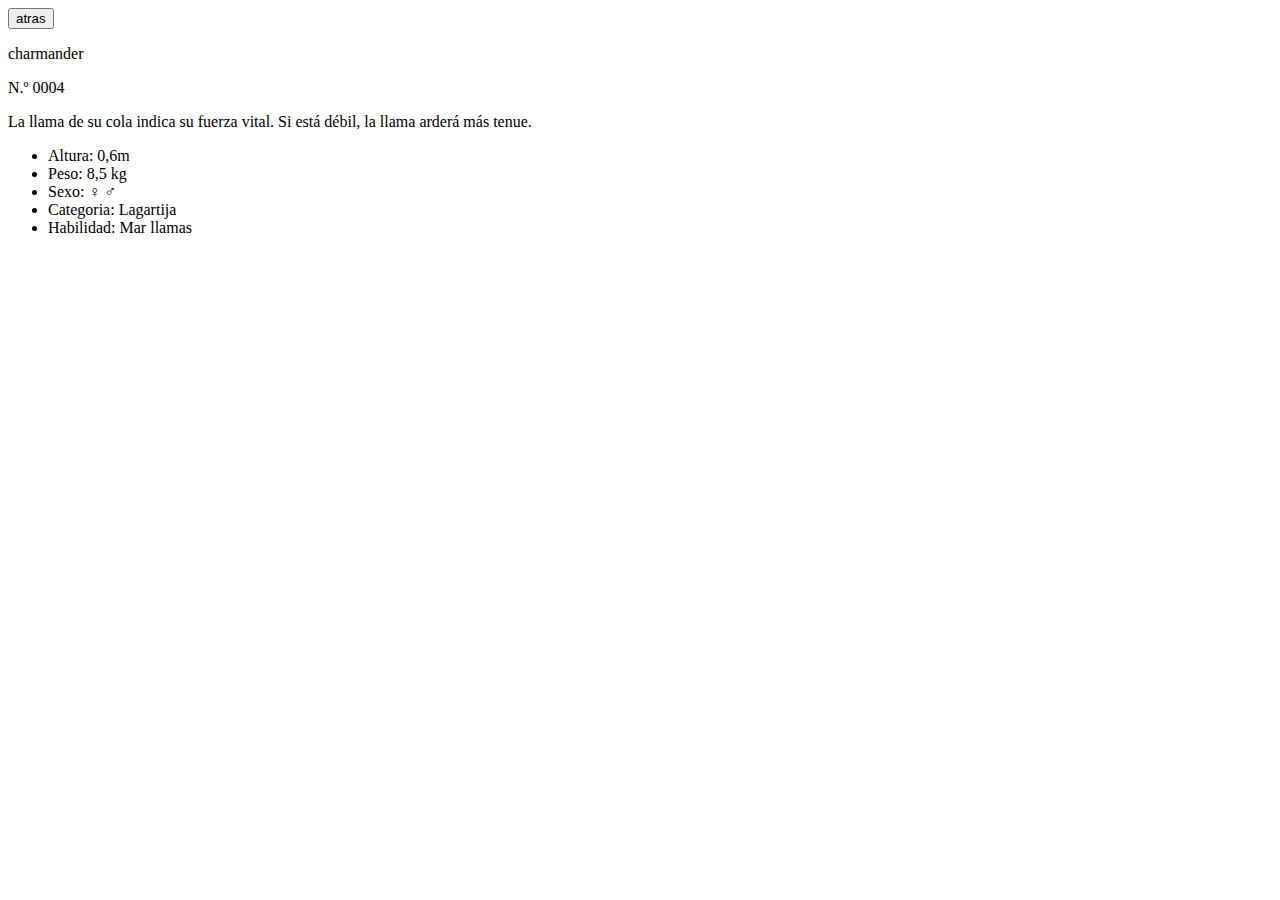
<file: charmander.html>
<!DOCTYPE html>
<html lang="en">
<head>
    <meta charset="UTF-8">
    <meta name="viewport" content="width=device-width, initial-scale=1.0">
    <title>Document</title>
</head>
<body>

    <a href="../charmander.html">
        <div >
            <button>atras</button>
        </div>
    </a>

    <div class="cajamayor">


         <div class="nombre">

             <p>charmander</p>

             <div class="numero">

                 <p>N.º 0004</p>
                
             </div>

         </div>

         <div class="descripcion">

             <p>La llama de su cola indica su fuerza vital. Si está débil, la llama arderá más tenue.</p>

             <div class="caracteristicas">

                 <ul class="lista">
                     
                    <li>Altura: 0,6m</li>
                    <li>Peso: 8,5 kg</li>
                    <li>Sexo: ♀ ♂</li>
                    <li>Categoria: Lagartija</li>
                    <li>Habilidad: Mar llamas</li>

                 </ul>

             </div>

         </div>

         




    </div>

   
    
</body>
</html>
</file>
